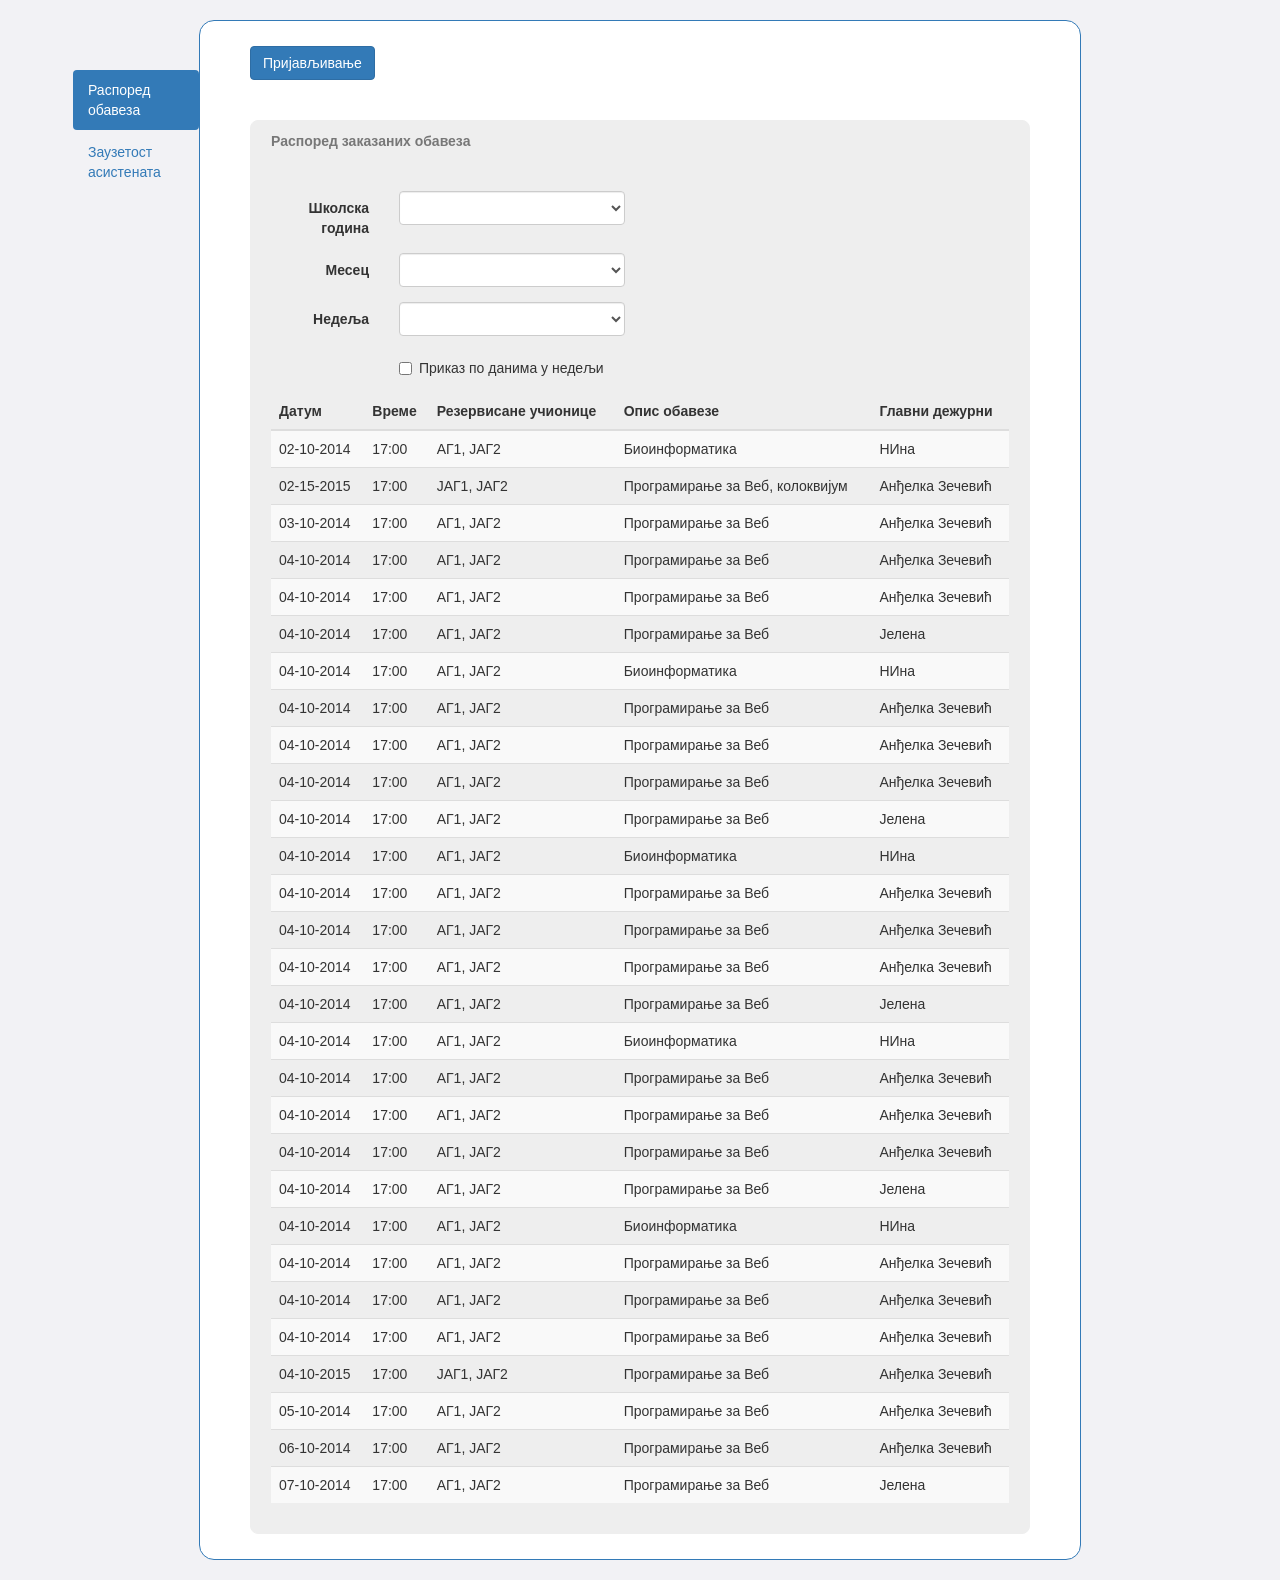
<file: index.html>
<!DOCTYPE html>
<html lang="sr" xmlns="http://www.w3.org/1999/xhtml" ng-app='App'>
	<head>
		<title> МАТФ Дежурства </title>
		
		<meta http-equiv="Content-Type" content="text/html; charset=utf-8;" />
		
		<script type="text/javascript" src="js/jquery-1.11.2.min.js"> </script>
		<script type="text/javascript" src="js/angular.min.js"> </script>
		<script type='text/javascript' src='js/angular-route.min.js'> </script>
		<script type="text/javascript" src="js/bootstrap.min.js"></script>
		<script type="text/javascript" src="js/index.js"></script>
		
<!-- 		<script type="text/javascript" src="js/app.js"></script> -->
		
		<script type="text/javascript" src="js/controllers.js"></script>
		<script type="text/javascript" src="js/administrator.js"></script>
		<script type="text/javascript" src="js/koordinator.js"></script>
		<script type="text/javascript" src="js/publicpages.js"></script>
		<script type="text/javascript" src="js/assistant.js"></script>
		
		<script type="text/javascript" src="js/directives.js"></script>
		
<!-- 		<script src="http://maxcdn.bootstrapcdn.com/bootstrap/3.2.0/js/bootstrap.min.js"></script> -->
<!-- 		<script src="http://ajax.googleapis.com/ajax/libs/jquery/1.11.1/jquery.min.js"></script> -->
<!-- 		<link rel="stylesheet" href="http://maxcdn.bootstrapcdn.com/bootstrap/3.2.0/css/bootstrap.min.css">  -->
		
		<link rel="shortcut icon" href="images/favicon.ico" />
		
		<link rel="stylesheet" type="text/css" href="css/bootstrap.min.css">
		<link rel="stylesheet" type="text/css" href="css/me.css">
		<link rel='stylesheet' type='tex/css' href='css/css800px.css' media='screen and (max-width: 800px)'>
	</head>

	<body>
	<div id="content" ng-controller="indexControler">
	  
	      <div class="loginform" ng-show="returnVisible()">
		<div class="login">
		
		  <div class="logintop">
		    <div class="loginclose">
		      <button type="button" name="closeButoon" class="close" data-dismiss="modal" aria-hidden="true" ng-click="setVisible(false)">x</button>
		    </div>
		    
		    <div>
		    </div>
		  </div>
		    
		  <div class="loginbody">
				  <img src="images/matf.jpg" alt="МАТФ" />
				  <form class="form-horizontal" name="loginform">
				    <fieldset>
				      <!-- <legend>Legend</legend>  -->
	
				      <div class="form-group">
					<label for="inputUN" class="col-lg-4 control-label">Корисничко име</label>
					<div class="col-lg-8">
					  <input type="text" class="form-control" name="inputUN" ng-model="loginData.username" placeholder="Корисничко име" ng-required="true">
					</div>
				      </div>
				      
				      <div class="form-group">
					<label for="inputP" class="col-lg-4 control-label">Шифра</label>
					<div class="col-lg-8">
					  <input type="password" class="form-control" name="inputP" ng-model="loginData.password" placeholder="Шифра" ng-required="true">
					</div>
				      </div>
				      
				      <div class="form-group">
					<div class="col-lg-10 col-lg-offset-2">
					    <button type="reset" class="btn btn-default" ng-click="resetData()" name="reset">Поништи</button>
					    <button type="submit" class="btn btn-primary" ng-disabled="loginform.$invalid" ng-click="login()" name="submit">Пошаљи</button>
					</div>
				      </div>
				    </fieldset>
				    </form>
		    </div> <!-- loginbody -->
		  </div> <!-- login -->
		</div>  <!-- loginform -->
	
	
	
		<!-- TODO:: ng-show u zavisnosti od moda(asistent...) -->
		<div id="tab-container">
			<ul class="nav nav-pills nav-stacked">
				<!-- javne stranice -->
				<li ng-class="{active:returnTab()===1}"><a href="#p1" ng-click="setTab(1)">Распоред обавеза</a></li>
				<li ng-class="{active:returnTab()===2}"><a href="#p2" ng-click="setTab(2)">Заузетост асистената</a></li>
				
				<!-- asist()/admin()/koord() -->
<!-- 				<li ng-class="{active:returnTab()===3}" class="btn btn-primary" ng-show="loged() && asist()"><a href="#p3" ng-click="setTab(3)">Обавештења</a></li> -->
				<li ng-class="{active:returnTab()===4}" ng-show="loged() && asist()"><a href="#p4" ng-click="setTab(4)">Дежурства</a></li>
				<li ng-class="{active:returnTab()===5}" ng-show="loged() && asist()"><a href="#p5" ng-click="setTab(5)">Најављивање обавеза</a></li>
				<li ng-class="{active:returnTab()===6}" ng-show="loged() && asist()"><a href="#p6" ng-click="setTab(6)">Претходна дежурства</a></li>
				<li ng-class="{active:returnTab()===7}" ng-show="loged() && asist()"><a href="#p7" ng-click="setTab(7)">Подешавање налога</a></li>
				
				<li ng-class="{active:returnTab()===8}" ng-show="loged() && koord()"><a href="#p8" ng-click="setTab(8)">Пристигле обавезе</a></li>
				<li ng-class="{active:returnTab()===9}" ng-show="loged() && koord()"><a href="#p9" ng-click="setTab(9)">Најављивање обавеза</a></li>
<!-- 				<li ng-class="{active:returnTab()===9}" ng-show="loged() && koord()"><a href="#p9" ng-click="setTab(9)">Заказане обавезе</a></li> -->
<!-- 				<li ng-class="{active:returnTab()===10}" ng-show="loged() && koord()"><a href="#p10" ng-click="setTab(10)">Преглед рада асистената</a></li> -->
				
				<li ng-class="{active:returnTab()===10}" ng-show="loged() && admin()"><a href="#p10" ng-click="setTab(10)">Инфо</a></li>
				<li ng-class="{active:returnTab()===11}" ng-show="loged() && admin()"><a href="#p11" ng-click="setTab(11)">Нови корисник</a></li>
				<li ng-class="{active:returnTab()===12}" ng-show="loged() && admin()"><a href="#p12" ng-click="setTab(12)">Обриши корисника</a></li>
				<li ng-class="{active:returnTab()===13}" ng-show="loged() && admin()"><a href="#p13" ng-click="setTab(13)">Ресет</a></li>
				<li ng-class="{active:returnTab()===14}" ng-show="loged() && admin()"><a href="#p14" ng-click="setTab(14)">Учионице</a></li>
			</ul>
		</div>
		
		<div id="main-container">
			<div id="top">
				<div ng-show="!loged()">
				    <button type="button" class="btn btn-primary" name="prijavljivanje" id="prijavljivanje" ng-click="setVisible(true)"> Пријављивање </button>
				</div>
				 
				 <div ng-show="loged() && asist()">
				  <a href="#p3" class="btn btn-primary">Обавештења</a>
				 </div>
				 
				 <div id="log_out" ng-show="loged()">
				    <a href="" id="imeIprezime"> {{whoAmI()}} </a>
				    <button class="btn btn-primary" type="button" ng-click="logout()"> Одјава </button>
				</div>
			</div>
			
			<div id="center">
			  <div ng-view>
			  </div>
				
			</div>
		</div>
	</div>
 
  </body>
</html>
</file>
<file: css/me.css>
body 
{
    background-color: #f2f2f5;
    padding: 20px 10px;
}

#content
{
   position: relative;
   width: 70%;
   margin: 0px auto 0px auto;
}
#tab-container
{
   width: 126px;
   position: absolute;
   top: 50px;
   left: -126px;
}



#main-container
{
   margin: 0px auto 0px auto;
   padding: 25px 50px;
   background-color: #fff;
   border: 1px solid #337ab7;
   border-radius: 15px;
}

#log_out
{
	float:right;
	margin-bottom: 20px;
}

#log_in
{
	float:right;
	margin-bottom: 20px;
}

#imeIprezime
{
	margin-right: 10px;
}

.forme_dezurstava
{
   display:block;
   min-height: 500px;
   /*max-height: 500px; */
   padding: 20px;
   background-color: #eee;
   border: 1px solid #eee;
   border-radius: 8px;
   padding: 10px 20px;
   overflow: auto;
   clear: both;
   
 }

.container
 {
   display:block;
   min-height: 500px;
   padding: 20px;
   background-color: #eee;
   border: 1px solid #eee;
   border-radius: 8px;
   padding: 10px 20px;
   clear: both;
   margin-top: 40px;
   overflow: visible;
   /*border-color: rgb(255,255,255);*/
 }
 
 
p.imenaFormi {
	clear: both;
	color: #777;
	margin-top: 0px;
	margin-bottom: 40px;
	margin-left: 0px;
	font-weight: 700;
}


.kartica
{
	height: auto;
	width: 45%;
	margin-left: 10px;
	margin-right:10px;
	margin-bottom: 10px;
	min-height: 100px;
	background-color: rgb(255,255,255);
	border-radius: 10px;
	color: #337ab7;
	border: 2px solid #337ab7;
}

#grafZamena
{
	float:right;
	color: #337ab7;

}

.napomena
{
	border: 1px solid white;
	border-radius: 5px;
	width: 305px;
	padding: 3px;
}

#grafDodaj
{
	float:right;
}
.header
{
	padding: 8px;
	border-bottom: 1px solid #337ab7;
	font-size: 110%;
}

.bodyCard
{
	color: rgb(96,96,96);
	padding: 8px;
}

.loginform 
{
  background-color: rgba(0, 0, 0, 0.8);
  position: fixed;
  top: 0;
  left: 0;
  width: 100%;
  height: 100%;
  z-index: 1000000;
  overflow: hidden;
  
}

.login
{
  position: fixed;
  top: 50%;
  left: 50%;
  width: 400px;
  /*min-height: 400px;*/
  margin-left: -200px;
  margin-top: -200px;
  border: 0px;
  border-radius: 5px;
  background-color: rgb(255, 255, 255);
  padding: 10px;
}

.logintop
{
  clear: both;
  display: block;
}

.loginzamclose
{
  float: right;
  margin-bottom: 10px;
}

.loginbody
{
  margin-top: auto;
  text-align: center;
  clear: both;
}

.loginbody img
{
  height: 190px;
  width: 190px;
}


.clear
{
  clear: both;
}

.bold
{
	font-weight: bold;
}

.zamene
{
	width: 60%;
	height: auto;
	margin-right: 50px;
}

.div1 {
    background: Brown;
    width: 200px;
    height: 200px;
    text-align: center;
    
}
.div1 ul {
    position: relative;
    top: 50%;
}


footer
{
	font-size: x-small;
}

#top
{
	margin-bottom: 40px;
}



.tableName 
{
		margin-top: 10px;
		margin-bottom: 10px;
}

.duty-old
{
	background-color:#fcf8e3;
}

.duty-new
{
	background-color:#dff0d8;
}

.malaGrupa
{
	margin: 10px;
	color: #555;
}

.divKomentar
{
	margin: 20px;
}


.grupa
{
	margin-left: 128px;
	margin-bottom: 20px;
	padding: 26px;
	border: 1px solid gray;
	border-radius: 5px;
	width: 70%;
}

.tabela_zamena
{
	display:  none;
}

.tabela_zamena ul
{
	list-style: none;
}

.btnReplace
{
	margin-left: 50px;
}

.btnSave
{
	margin-left: 226px;
}
</file>
<file: css/css800px.css>
body 
{
  font-size: 100%;
  padding: 2%;
}

.forme_dezurstava
{
   display:block;
   padding: 2%;
   height: 100%;
   background-color: #eee;
   border: 1px solid #eee;
   border-radius: 5px;
   margin-top: 4%;
   /*border-color: rgb(255,255,255);*/
 }
 
#content
{
   width: 90%;
   position: static;
   padding: 0%;
   margin: 0px auto 0px auto;
}
#tab-container
{
   position: static;
   display: inline;
}

#tab-container ul
{
  display: inline;
}

#tab-container ul li
{
  float: left;
}

#main-container
{
   margin: 0px auto 0px auto;
   padding: 2%;
   background-color: #fff;
   border: 1px solid #111;
   border-radius: 5px;
   border-color: rgb(255,255,255);
}

.login
{
  width: 350px;
  min-height: 350px;
  margin-left: -175px;
  margin-top: -175px;
}

.loginbody img
{
  height: 170px;
  width: 170px;
}

@media screen and (max-width: 670px) 
{
  body
  {
    font-size: 90%;
  }
  
  #content
  {
    width: 95%;
  }
  
  .forme_dezurstava 
  {
    height: 100%;
  }
  
  #tab-container ul li 
  {
    width: 25%;
  }
  
  .login
  {
    width: 300px;
    min-height: 300px;
    margin-left: -150px;
    margin-top: -150px;
  }

  .loginbody img
  {
    height: 140px;
    width: 140px;
  }
}
</file>
